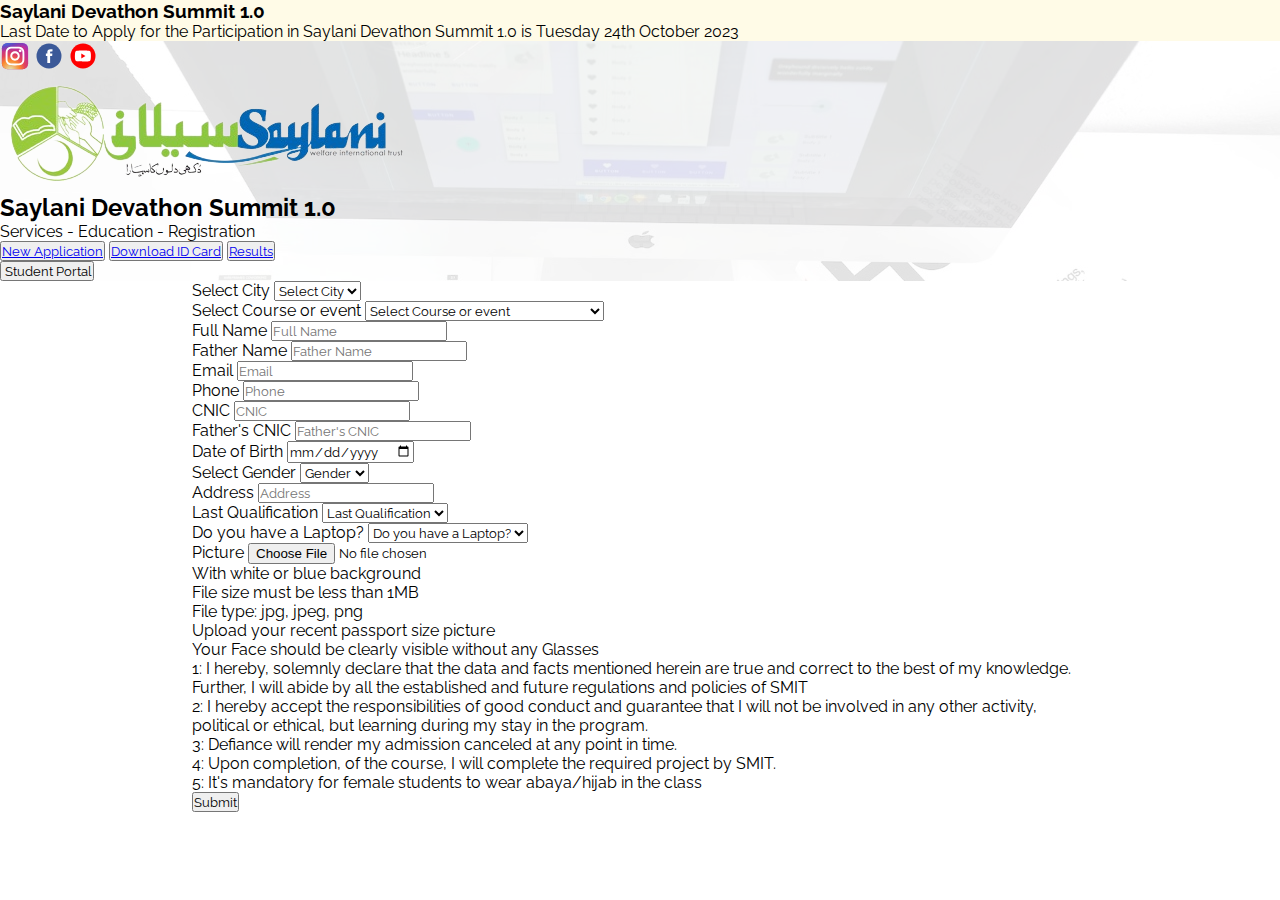
<file: index.html>
<!DOCTYPE html>
<html lang="en">
<head>
    <meta charset="UTF-8">
    <meta name="viewport" content="width=device-width, initial-scale=1.0">
    <link rel="stylesheet" href="styles/styles.css">
    <link href="https://cdn.jsdelivr.net/npm/bootstrap@5.3.2/dist/css/bootstrap.min.css" rel="stylesheet" integrity="sha384-T3c6CoIi6uLrA9TneNEoa7RxnatzjcDSCmG1MXxSR1GAsXEV/Dwwykc2MPK8M2HN" crossorigin="anonymous">
    <link rel="stylesheet" href="https://cdnjs.cloudflare.com/ajax/libs/font-awesome/6.4.2/css/all.min.css" integrity="sha512-z3gLpd7yknf1YoNbCzqRKc4qyor8gaKU1qmn+CShxbuBusANI9QpRohGBreCFkKxLhei6S9CQXFEbbKuqLg0DA==" crossorigin="anonymous" referrerpolicy="no-referrer" />
    <title>Saylani Form</title>
</head>
<body>
    <header>
        <div class="container-fluid border-bottom border-warning" id="container-fluid">
            <div class="container text-center py-2 ">
                <h3 class="fw-bold">Saylani Devathon Summit 1.0</h3>
                <p class="fw-bold">Last Date to Apply for the Participation in Saylani Devathon Summit 1.0 is Tuesday 24th October 2023</p>
            </div>
        </div>
        <div class="container d-flex justify-content-evenly align-items-center space-between content" id="bg-image">
                <div class="">
                    <img class="logo m-1 " src="assets/insta-logo.svg" alt="" srcset="">
                    <img class="logo m-1 " src="assets/fb-logo.svg" alt="" srcset="">
                    <img class="logo m-1 " src="assets/youtube-logo.svg" alt="" srcset="">
                </div>
            <div class=" d-flex flex-column justify-content-center align-items-center ">
                <div class="text-center">
                    <img class="w-75" src="assets/logo.png" alt="" srcset="">
                </div>
                <div class="content">
                    <h2 class="fw-bold">Saylani Devathon Summit 1.0</h2>
                    
                    <p class="text-center fw-bold text-secondary ">Services - Education - Registration</p>
                </div>
                <div class="buttons">
                    <button class="btn btn-light fw-bold text-primary "> <a href="/" class="text-decoration-none">New Application</a></button>
                    <button class="btn btn-light fw-bold text-primary "><a href="/idCard.html" class="text-decoration-none">Download ID Card</a></button>
                    <button class="btn btn-light fw-bold text-primary "><a href="/results.html" class="text-decoration-none">Results</a></button>
                </div>
            </div>
            <div class="student-portal">
                <button class="btn btn-outline-primary rounded-pill m-1"><span><i class="fa-solid fa-user"></i></span>&nbsp;Student Portal</button>
            </div>     
        </div>
    </header>
    <main>
        <form action="">
                <div class="container " id="container">
                <div class="row">
                <div class="col-sm-12 col-md-12 col-lg-6">
                    <div class="my-3">
                <label for="city" class="form-label text-primary fw-bold">Select City</label>
                <select class="form-select border-success py-2">
                    <option value="" selected>Select City</option>
                    <option value="1" >Karachi</option>
                    <option value="2" >Peshawar</option>
                    <option value="3" >Lahore</option>
                </select>
                </div>
                </div>
                <div class="col-sm-12 col-md-12 col-lg-6">
                    <div class="my-3">
                <label for="course" class="form-label text-primary fw-bold">Select Course or event</label>
                <select class="form-select border-success py-2">
                    <option selected>Select Course or event</option>
                    <option value="1">Web And Mobile App Development</option>
                    <option value="2">AI ChatBot</option>
                    <option value="3">Graphic Designing</option>
                </select>
                    </div>
                </div>
                <div class="col-sm-12 col-md-12 col-lg-6">
                    <div class="my-3">
                <label for="name" class="form-label text-primary fw-bold">Full Name</label>
                <input type="text" class="form-control p-2 border border-success" id="name" placeholder="Full Name">
                    </div>
                </div>
                <div class="col-sm-12 col-md-12 col-lg-6">
                    <div class="my-3">
                <label for="fname" class="form-label text-primary fw-bold">Father Name</label>
                <input type="text" class="form-control p-2 border border-success" id="fname" placeholder="Father Name">
                    </div>
                </div>
                <div class="col-sm-12 col-md-12 col-lg-6">
                    <div class="my-3">
                <label for="email" class="form-label text-primary fw-bold">Email</label>
                <input type="email" class="form-control p-2 border border-success" id="email" placeholder="Email">
                    </div>
                </div>
                <div class="col-sm-12 col-md-12 col-lg-6">
                    <div class="my-3">
                <label for="phone" class="form-label text-primary fw-bold">Phone</label>
                <input type="number" class="form-control p-2 border border-success" id="phone" placeholder="Phone">
                    </div>
                </div>
                <div class="col-sm-12 col-md-12 col-lg-6">
                    <div class="my-3">
                <label for="cnic" class="form-label text-primary fw-bold">CNIC</label>
                <input type="number" class="form-control p-2 border border-success" id="cnic" placeholder="CNIC">
                    </div>
                </div>
                <div class="col-sm-12 col-md-12 col-lg-6">
                    <div class="my-3">
                <label for="fcnic" class="form-label text-primary fw-bold">Father's CNIC</label>
                <input type="number" class="form-control p-2 border border-success" id="fcnic" placeholder="Father's CNIC">
                    </div>
                </div>
                <div class="col-sm-12 col-md-12 col-lg-6">
                    <div class="my-3">
                <label for="dob" class="form-label text-primary fw-bold">Date of Birth</label>
                <input type="date" class="form-control p-2 border border-success" id="dob" placeholder="Date of Birth">
                    </div>
                </div>
                <div class="col-sm-12 col-md-12 col-lg-6">
                    <div class="my-3">
                <label for="gender" class="form-label text-primary fw-bold">Select Gender</label>
                <select class="form-select border-success py-2">
                    <option selected>Gender</option>
                    <option value="1">Male</option>
                    <option value="2">Female</option>
                </select>
                    </div>
                </div>
                <div class="col-sm-12 col-md-12 col-lg-12">
                    <div class="my-3">
                <label for="address" class="form-label text-primary fw-bold">Address</label>
                <input type="text" class="form-control p-2 border border-success" id="address" placeholder="Address">
                    </div>
                </div>
                <div class="col-sm-12 col-md-12 col-lg-12">
                    <div class="my-3">
                <label for="lastQualification" class="form-label text-primary fw-bold">Last Qualification</label>
                <select class="form-select border-success py-2">
                    <option selected>Last Qualification</option>
                    <option value="1">Bachelor</option>
                    <option value="2">FSC</option>
                    <option value="3">Matric</option>
                </select>
                    </div>
                </div>
                <div class="col-sm-12 col-md-12 col-lg-12">
                    <div class="my-3">
                <label for="laptop" class="form-label text-primary fw-bold">Do you have a Laptop?</label>
                <select class="form-select border-success py-2">
                    <option selected>Do you have a Laptop?</option>
                    <option value="1">Yes</option>
                    <option value="2">No</option>
                </select>
                    </div>
                </div>
                <div class="col-sm-12 col-md-12 col-lg-12">
                    <div class="my-3">
                <label for="img" class="form-label text-primary fw-bold">Picture</label>
                <input type="file" class="form-control p-2 border border-success" id="img" placeholder="Picture">
                <div class="fw-semibold mt-2">
                <p class="">With white or blue background</p>
                <p class="">File size must be less than 1MB</p>
                <p class="">File type: jpg, jpeg, png</p>
                <p class="">Upload your recent passport size picture</p>
                <p class="">Your Face should be clearly visible without any Glasses</p>
            </div>
                    </div>
                </div>
                <div class="border border-bottom border-2"></div>
                <div class="col-sm-12 col-md-12 col-lg-12">
                    <div class="mt-3 fw-semibold">
                        <p>1: I hereby, solemnly declare that the data and facts mentioned herein are true and correct to the best of my knowledge. Further, I will abide by all the established and future regulations and policies of SMIT</p>
                        <p>2: I hereby accept the responsibilities of good conduct and guarantee that I will not be involved in any other activity, political or ethical, but learning during my stay in the program.</p>
                        <p>3: Defiance will render my admission canceled at any point in time.</p>
                        <p>4: Upon completion, of the course, I will complete the required project by SMIT.</p>
                        <p>5: It's mandatory for female students to wear abaya/hijab in the class</p>
                    </div>
                </div>
                <div class="col-sm-12 col-md-12 col-lg-12">
                    <div class="my-3 ">
                        <button type="submit" class="btn btn-primary fw-bold text-uppercase w-100">Submit</button>
                    </div>
                </div>

            </div>
        </div>
        </form>
    </main>

    <script src="https://cdn.jsdelivr.net/npm/bootstrap@5.3.2/dist/js/bootstrap.bundle.min.js" integrity="sha384-C6RzsynM9kWDrMNeT87bh95OGNyZPhcTNXj1NW7RuBCsyN/o0jlpcV8Qyq46cDfL" crossorigin="anonymous"></script>
</body>
</html>
</file>
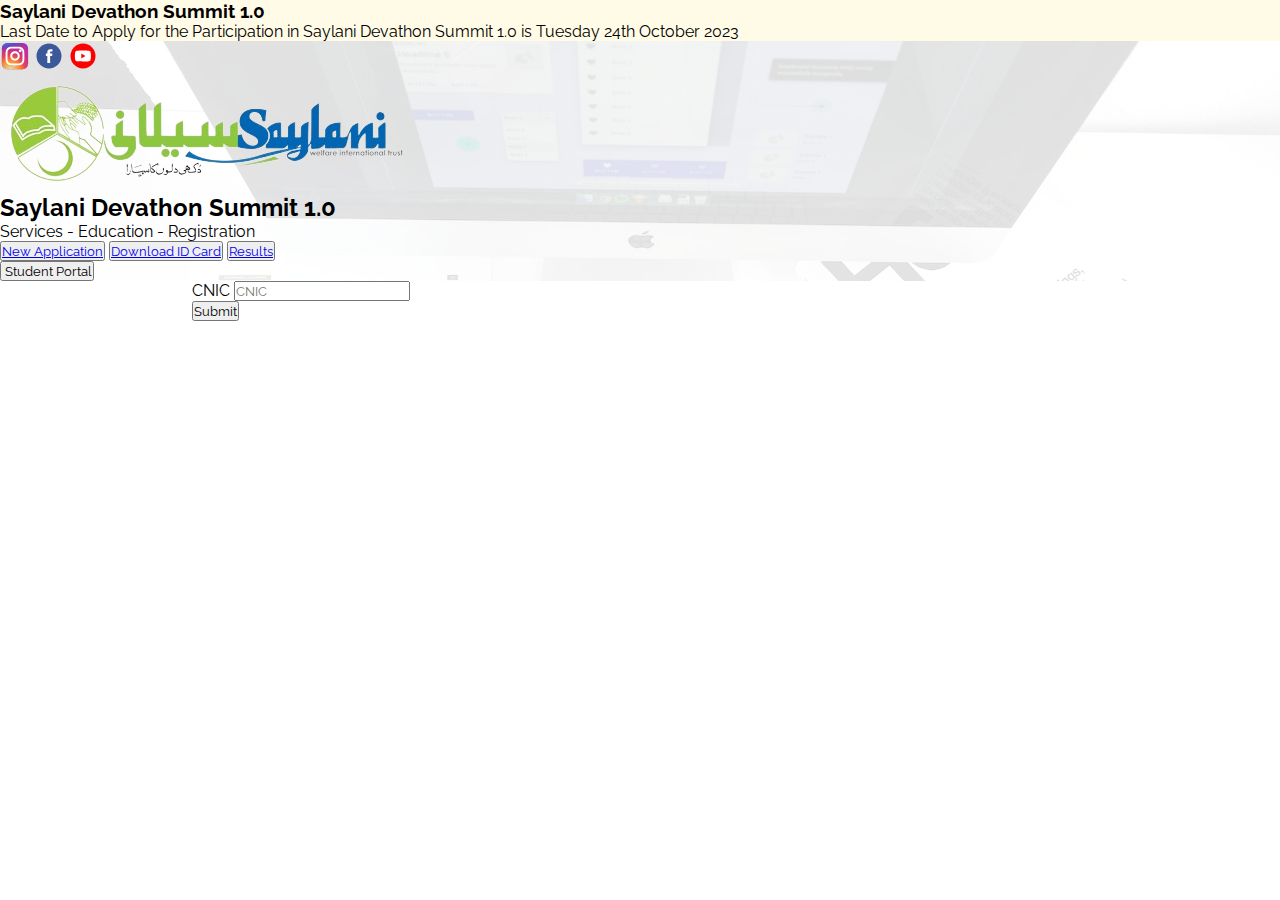
<file: idCard.html>
<!DOCTYPE html>
<html lang="en">
<head>
    <meta charset="UTF-8">
    <meta name="viewport" content="width=device-width, initial-scale=1.0">
    <link rel="stylesheet" href="styles/styles.css">
    <link href="https://cdn.jsdelivr.net/npm/bootstrap@5.3.2/dist/css/bootstrap.min.css" rel="stylesheet" integrity="sha384-T3c6CoIi6uLrA9TneNEoa7RxnatzjcDSCmG1MXxSR1GAsXEV/Dwwykc2MPK8M2HN" crossorigin="anonymous">
    <link rel="stylesheet" href="https://cdnjs.cloudflare.com/ajax/libs/font-awesome/6.4.2/css/all.min.css" integrity="sha512-z3gLpd7yknf1YoNbCzqRKc4qyor8gaKU1qmn+CShxbuBusANI9QpRohGBreCFkKxLhei6S9CQXFEbbKuqLg0DA==" crossorigin="anonymous" referrerpolicy="no-referrer" />
    <title>Id Card</title>
</head>
<body>

    <header>
        <div class="container-fluid border-bottom border-warning" id="container-fluid">
            <div class="container text-center py-2 ">
                <h3 class="fw-bold">Saylani Devathon Summit 1.0</h3>
                <p class="fw-bold">Last Date to Apply for the Participation in Saylani Devathon Summit 1.0 is Tuesday 24th October 2023</p>
            </div>
        </div>
        <div class="container d-flex justify-content-evenly align-items-center space-between" id="bg-image">
                <div>
                    <img class="logo m-1 " src="assets/insta-logo.svg" alt="" srcset="">
                    <img class="logo m-1" src="assets/fb-logo.svg" alt="" srcset="">
                    <img class="logo m-1" src="assets/youtube-logo.svg" alt="" srcset="">
                </div>
            <div class=" d-flex flex-column justify-content-center align-items-center ">
                <div class="saylani-logo">
                    <img src="assets/logo.png" alt="" srcset="">
                </div>
                <div class="content">
                    <h2 class="fw-bold">Saylani Devathon Summit 1.0</h2>
                    
                    <p class="text-center fw-bold text-secondary">Services - Education - Registration</p>
                </div>
                <div class="buttons ">
                    <button class="btn btn-light fw-bold text-primary "><a href="/" class="text-decoration-none">New Application</a></button>
                    <button class="btn btn-light fw-bold text-primary "><a href="/idCard.html" class="text-decoration-none">Download ID Card</a></button>
                    <button class="btn btn-light fw-bold text-primary "><a href="/results.html" class="text-decoration-none">Results</a></button>
                </div>
            </div>
            <div class="student-portal">
                <button class="btn btn-outline-primary m-1  rounded-pill"><span><i class="fa-solid fa-user"></i></span>&nbsp;Student Portal</button>
            </div>     
        </div>
    </header>


    <main>
        <form action="">
            <div class="container" id="container">
                <div class="row">
                    <div class="col-sm-12 col-md-12 col-lg-12">
                        <div class="my-3">
                            <label for="cnic" class="form-label text-primary fw-bold">CNIC</label>
                            <input type="number" class="form-control p-2 border border-success" id="cnic" placeholder="CNIC">
                                </div>
                                    <div class="my-3 ">
                                        <button type="submit" class="btn btn-primary fw-bold text-uppercase w-100 ">Submit</button>
                                    </div>
                    </div>
                </div>
            </div>
        </form>
    </main>


    <script src="https://cdn.jsdelivr.net/npm/bootstrap@5.3.2/dist/js/bootstrap.bundle.min.js" integrity="sha384-C6RzsynM9kWDrMNeT87bh95OGNyZPhcTNXj1NW7RuBCsyN/o0jlpcV8Qyq46cDfL" crossorigin="anonymous"></script>

</body>
</html>
</file>
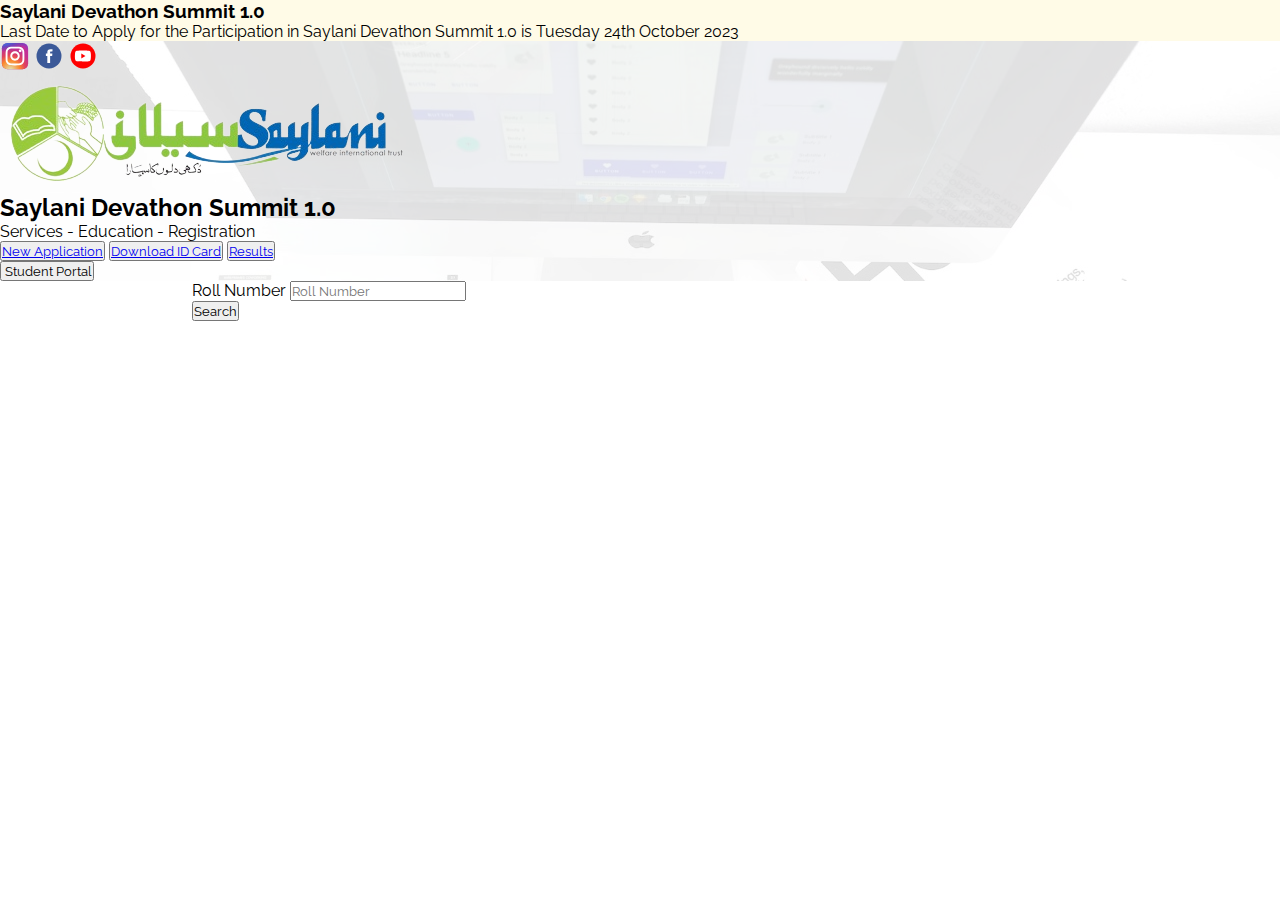
<file: results.html>
<!DOCTYPE html>
<html lang="en">
<head>
    <meta charset="UTF-8">
    <meta name="viewport" content="width=device-width, initial-scale=1.0">
    <link rel="stylesheet" href="styles/styles.css">
    <link href="https://cdn.jsdelivr.net/npm/bootstrap@5.3.2/dist/css/bootstrap.min.css" rel="stylesheet" integrity="sha384-T3c6CoIi6uLrA9TneNEoa7RxnatzjcDSCmG1MXxSR1GAsXEV/Dwwykc2MPK8M2HN" crossorigin="anonymous">
    <link rel="stylesheet" href="https://cdnjs.cloudflare.com/ajax/libs/font-awesome/6.4.2/css/all.min.css" integrity="sha512-z3gLpd7yknf1YoNbCzqRKc4qyor8gaKU1qmn+CShxbuBusANI9QpRohGBreCFkKxLhei6S9CQXFEbbKuqLg0DA==" crossorigin="anonymous" referrerpolicy="no-referrer" />
    <title>Results</title>
</head>
<body>
    

    <header>
        <div class="container-fluid border-bottom border-warning" id="container-fluid">
            <div class="container text-center py-2 ">
                <h3 class="fw-bold">Saylani Devathon Summit 1.0</h3>
                <p class="fw-bold">Last Date to Apply for the Participation in Saylani Devathon Summit 1.0 is Tuesday 24th October 2023</p>
            </div>
        </div>
        <div class="container d-flex justify-content-evenly align-items-center space-between" id="bg-image">
                <div>
                    <img class="logo m-1 " src="assets/insta-logo.svg" alt="" srcset="">
                    <img class="logo m-1" src="assets/fb-logo.svg" alt="" srcset="">
                    <img class="logo m-1" src="assets/youtube-logo.svg" alt="" srcset="">
                </div>
            <div class=" d-flex flex-column justify-content-center align-items-center ">
                <div class="saylani-logo">
                    <img src="assets/logo.png" alt="" srcset="">
                </div>
                <div class="content">
                    <h2 class="fw-bold">Saylani Devathon Summit 1.0</h2>
                    
                    <p class="text-center fw-bold text-secondary">Services - Education - Registration</p>
                </div>
                <div class="buttons ">
                    <button class="btn btn-light fw-bold text-primary "><a href="/" class="text-decoration-none">New Application</a></button>
                    <button class="btn btn-light fw-bold text-primary "><a href="/idCard.html" class="text-decoration-none">Download ID Card</a></button>
                    <button class="btn btn-light fw-bold text-primary "><a href="/results.html" class="text-decoration-none">Results</a></button>
                </div>
            </div>
            <div class="student-portal">
                <button class="btn btn-outline-primary m-1 rounded-pill"><span><i class="fa-solid fa-user"></i></span>&nbsp;Student Portal</button>
            </div>     
        </div>
    </header>


    <main>
        <form action="">
            <div class="container"  id="container">
                <div class="row">
                    <div class="col-lg-12 col-md-12 col-sm-12">
                        <div class="my-3 ">
                            <label for="rollnumber" class="form-label text-primary fw-bold">Roll Number</label>
                                <input type="number" class="form-control p-2 border border-success" id="rollnumber" placeholder="Roll Number">
                                </div>
                            </div>
                            <div class="my-3">
                                <button type="submit" class="btn btn-primary fw-bold w-100 ">Search</button>
                            </div>
                    </div>
                </div>
            </div>
        </form>
    </main>


    <script src="https://cdn.jsdelivr.net/npm/bootstrap@5.3.2/dist/js/bootstrap.bundle.min.js" integrity="sha384-C6RzsynM9kWDrMNeT87bh95OGNyZPhcTNXj1NW7RuBCsyN/o0jlpcV8Qyq46cDfL" crossorigin="anonymous"></script>

</body>
</html>
</file>
<file: styles/styles.css>
@import url('https://fonts.googleapis.com/css2?family=Raleway&display=swap');
*{
    margin: 0;
    padding: 0;
    box-sizing: border-box;
    font-family: 'Raleway', sans-serif;
}
#container{
    width: 70%;
    margin: auto;
}
#container-fluid{
    background-color: #FFFBE7;
}
.text-color{
    color:#72514D;
}
#bg-image{
    background: rgba(255, 255, 255, 0.854) url(/assets/bg.jpeg);
    background-repeat: no-repeat;
    background-size: cover;
    background-blend-mode: color-burn;
}
.logo{
    width: 30px;
    cursor: pointer;
}


@media screen and (max-width: 425px) {
    #bg-image{
        background-position: center;
    }
    .content{
        display: flex;
        flex-direction: column;
        justify-content: center;
        align-items: center;
    }
  }
</file>
